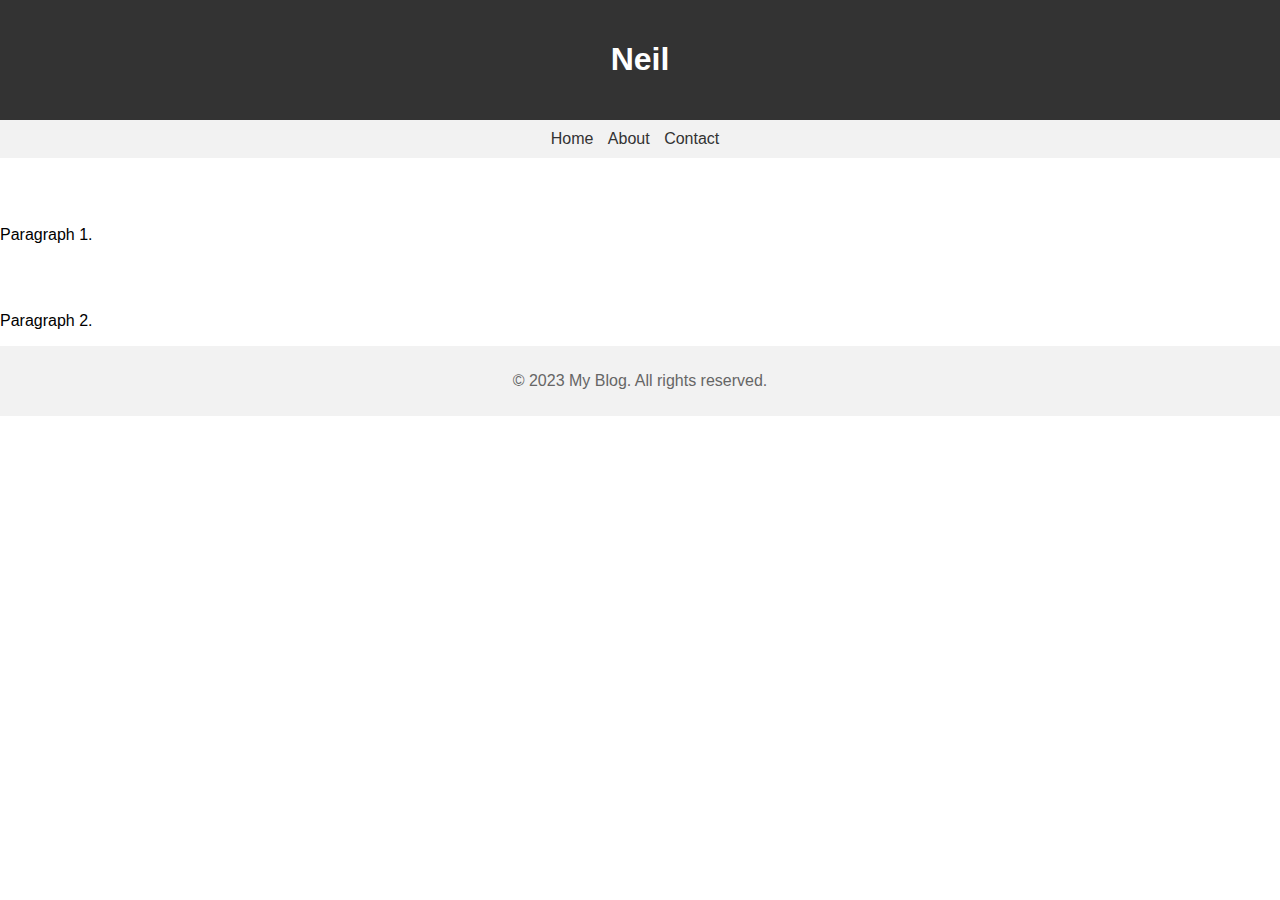
<file: Index.html>
<!DOCTYPE html>
<html>
<head>
  <title>My Blog</title>
  <link rel="stylesheet" type="text/css" href="Website.css">
</head>
<body>
  <header>
    <h1>Neil</h1>
  </header>
  
  <nav>
    <ul>
      <li><a href="#">Home</a></li>
      <li><a href="#">About</a></li>
      <li><a href="#">Contact</a></li>
    </ul>
  </nav>
  
  <main>
    <article>
      <h2>Title 1.</h2>
      <p>Paragraph 1.</p>
    </article>
    
    <article>
      <h2>Title 2.</h2>
      <p>Paragraph 2.</p>
    </article>
  </main>
  
  <footer>
    <p>&copy; 2023 My Blog. All rights reserved.</p>
  </footer>
</body>
</html>
</file>
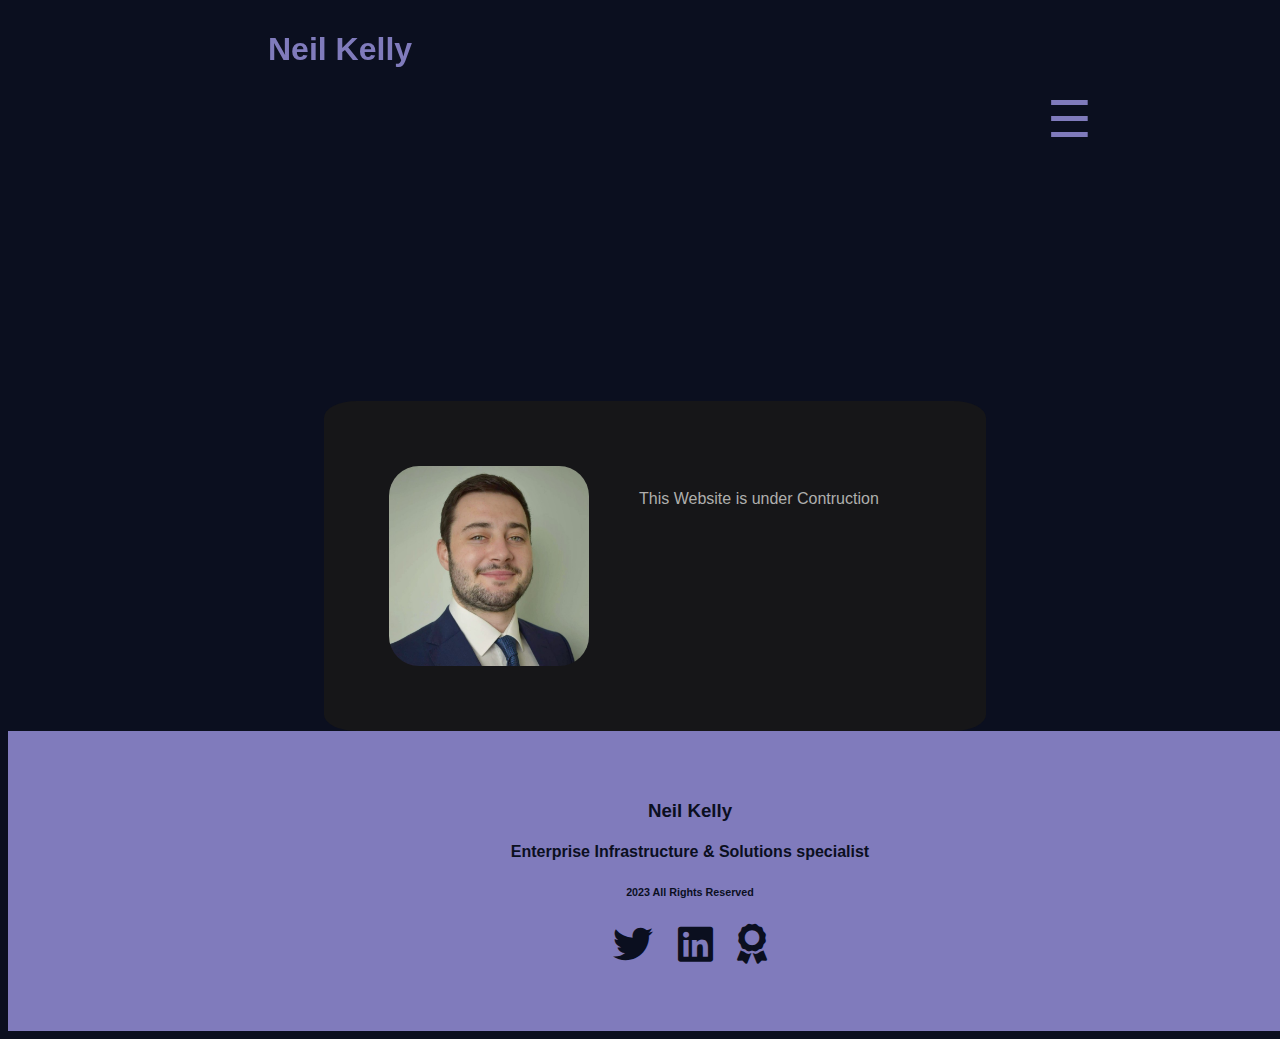
<file: index.html>
<!--Dark mode option-->
        <!-- IN PROGRESS

            <div>
            <input type="checkbox" class="darkmode" id="darkmode" />
            <label class="label" for="darkmode">
                <div class="radio"></div>
            </label>
        </div>

    --> 







<!DOCTYPE html>
<html lang="en">

<head>
    <meta charset="UTF-8">
    <meta http-equiv="X-UA-Compatible" content="IE=edge">
    <meta name="viewport" content="width=device-width, initial-scale=1.0">
    <meta name="viewport" content="width=device-width, initial-scale=1, minimum-scale=1">
    <meta name="keywords" content="WEB Developer , Tech Support , Power Platform , IT Infrastructure"/>
    <meta property="og:type" content="website"/>
    <meta property="og:url" content="https://neil-kelly.github.io/"/>
    <meta property="og:title" content="Neil Kelly - Portfolio"/>

    <title>Neil Kelly - Portfolio</title>

    <!-- CSS  -->
    <link rel="stylesheet" href="index.css">

    <!--JavaScript-->
    <script src="index.js"></script>

    <!-- Favicon -->
    <link rel="shortcut icon" type="image" href="favicon.ico">

    <!--Social Icons/ font awesome-->
    <link rel="stylesheet" href="https://cdnjs.cloudflare.com/ajax/libs/font-awesome/5.15.3/css/all.min.css">
</head>
<!--Top of Page-->
<header class="header" id="header">

    <nav class="nav_cont">
        <h1 class="name">Neil Kelly</h1>
        <div class="navbar">
            <div class="dropdown">
              <button class="dropbtn">&#9776;</button>
              <div class="dropdown-content">
                <a href="#1">Home</a>
                <a href="#2">Skills & Experience</a>
                <a href="#3">Projects</a>
                <a href="#4">Contact</a>
              </div>
            </div>
          </div>








        <!--Navigation Menu-->

        
 
  
 
          
          

        <!--Follow me Link Menu-->



        
        

    </nav>
</header>














<body>
    <div>
    <main>
        <section class="home" id="1">

          <h3 class="home_title">Home</h3>
          <h4 class="home_topic">About Me</h4>
          <div class="about_p">
            <img src="profile.jpg" alt="profile picture">
            <p class="para1" id="body_text"> This Website is under Contruction
            </p>
           
          </div>
          

        </section>

        <section class="skills_experience" id="2">

        </section>

        <section class="projects" id="3">

        </section>

        <section class="contact" id="4">

        </section>
    </main>
  </div>

</body>



















<footer>

    <div class="foot">
        <h3>Neil Kelly</h1>
        <h4>Enterprise Infrastructure & Solutions specialist</h2>
        <h6 class="rights">2023 All Rights Reserved</h3>

    </div>

    <div class="social_icons">
        <a href="https://twitter.com" target="_blank" class="twitter"><i class="fab fa-twitter"></i></a>
        <a href="https://www.linkedin.com" target="_blank" class="linkedin"><i class="fab fa-linkedin"></i></a>
        <a href="https://www.Credly.com" target="_blank" class="credly"><i class="fas fa-award"></i></a>
      </div>
    



</footer>

</html>
</file>
<file: Website.css>
body {
  font-family: Arial, sans-serif;
  margin: 0;
  padding: 0;
}

header {
  background-color: #333;
  color: #fff;
  padding: 20px;
  text-align: center;
}

nav {
  background-color: #f2f2f2;
  padding: 10px;
  text-align: center;
}

nav ul {
  list-style-type: none;
  margin: 0;
  padding: 0;
}

nav ul li {
  display: inline;
  margin-right: 10px;
}

nav ul li a {
  text-decoration: none;
  color: #333;
}

section {
  padding: 20px;
}

h2 {
  color: #fff;
}

.project {
  margin-bottom: 20px;
}

form {
  display: grid;
  grid-gap: 10px;
}

input,
textarea {
  width: 100%;
  padding: 5px;
}

input[type="submit"] {
  background-color: #333;
  color: #fff;
  border: none;
  padding: 10px;
  cursor: pointer;
}

footer {
  background-color: #f2f2f2;
  color: #666;
  padding: 10px;
  text-align: center;
}
</file>
<file: index.css>
*{font-family: Arial, Helvetica, sans-serif;}

.header{background-color: #0b0f1f;width: 100%;height: 75px;position: fixed;}

.name{text-align: left;color: #807BBC;margin-left: 250px;}




nav {
    background-color: #0b0f1f;
    padding: 10px;
    text-align: center;
    height: 100%;
  }
  .navbar {
    overflow: hidden;
  }
  
  .dropdown {
    float: right;
    margin-right: 180px;
  }
  
  .dropbtn {
    
    font-size: 50px;
    border: none;
    outline: none;
    background-color: inherit;
    cursor:pointer;
    color: #807BBC;
    top: auto;
    
  }
  
  .dropdown-content {
    display: none;
    position: absolute;
    background-color: #0b0f1f;
    min-width: 160px;
    box-shadow: #271533;
    z-index: 1;
  }
  
  .dropdown-content a {
    color: #807BBC;
    padding: 12px 16px;
    text-decoration: none;
    display: block;
  }
  
  .dropdown-content a:hover {
    background-color: #271533;
  }
  
  .show {
    display: block;
  }
  

body{
    margin-top: 0%;
    min-height: 100vh;
    display: flex;
    flex-direction: column;
    background-color: #0b0f1f;
}

.home_title , .home_topic{
  text-align: center;
  color: #807BBC;
  
}


img{
  width: 200px;
  height: 200px;
  border-radius: 15%;
  position:static;
  margin-left: 50px;
  margin-top: 50px;
}

#body_text{
  color: #afafad;
}

.para1{
  margin-left: 300px;
  margin-top: -180px;
}

.about_p{
  background-color: #161618;
  width: 50%;
  height: 300px;
  padding: 15px;
  border-radius: 5%;
  margin-top: 300px;
  display: inline-block;
  margin-left: 25%;
  
}

footer{
    background-color: #807BBC;
    margin-top: auto;
    height: 200px;
    padding: 50px;
    width: 100%;
    
    
}

.foot{
    color: #0b0f1f;
    text-align: center;
}

.social_icons{
  text-align: center;
}



.social_icons a {
  display: inline-block;
  margin: 0 10px;
  color: #0b0f1f;
  font-size: 40px;
  transition: color 0.3s ease;
  
  
}
</file>
